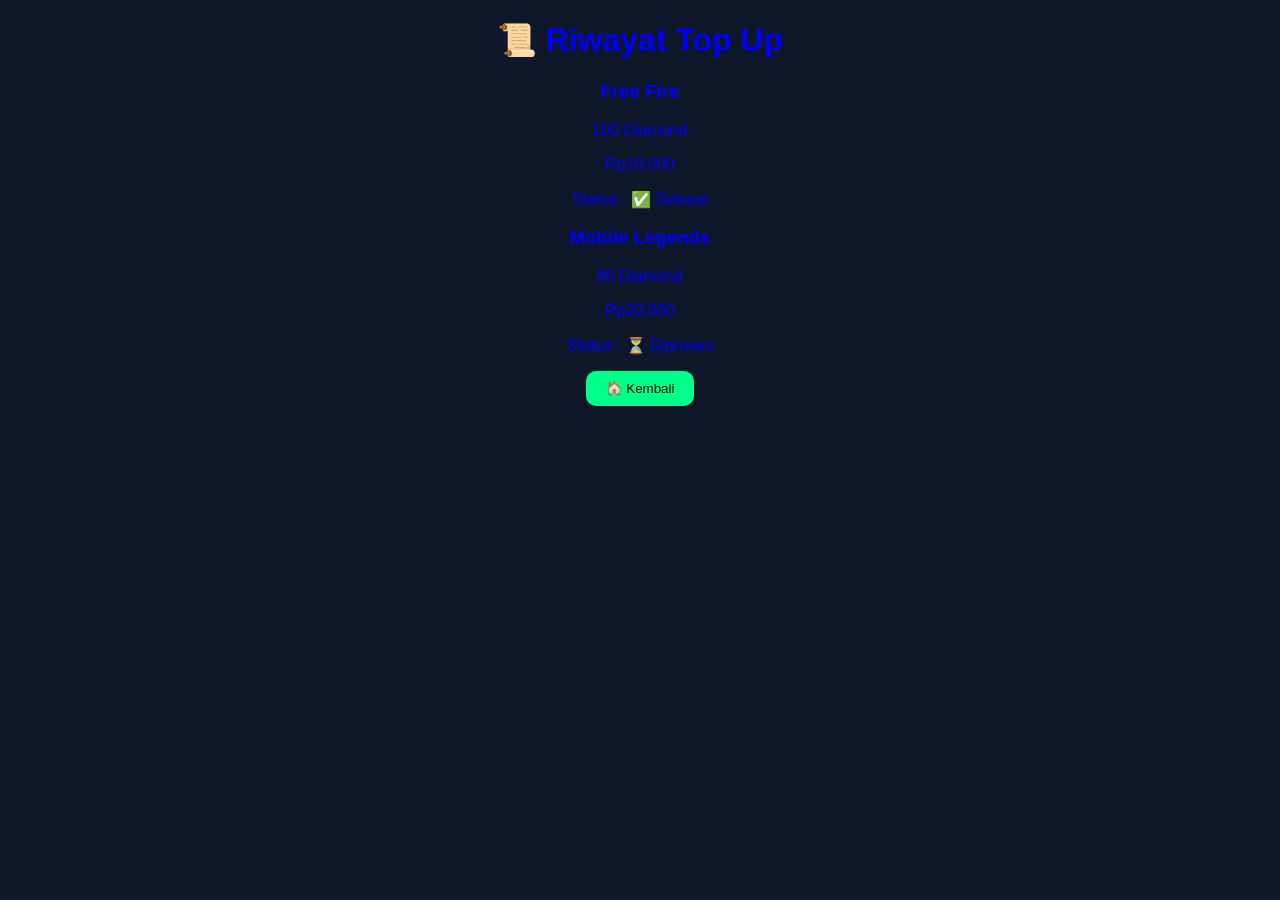
<file: riwayat.html>
<!DOCTYPE html>
<html lang="id">
<head>
<meta charset="UTF-8">
<meta name="viewport" content="width=device-width, initial-scale=1.0">
<title>Riwayat Top Up</title>
<link rel="stylesheet" href="style.css">
</head>
<body>

<div class="container">

<h1>📜 Riwayat Top Up</h1>

<div class="card">
<h3>Free Fire</h3>
<p>100 Diamond</p>
<p>Rp10.000</p>
<p>Status : ✅ Selesai</p>
</div>

<div class="card">
<h3>Mobile Legends</h3>
<p>86 Diamond</p>
<p>Rp20.000</p>
<p>Status : ⏳ Diproses</p>
</div>

<button onclick="location.href='index.html'">
🏠 Kembali
</button>

</div>

</body>
</html>
</file>
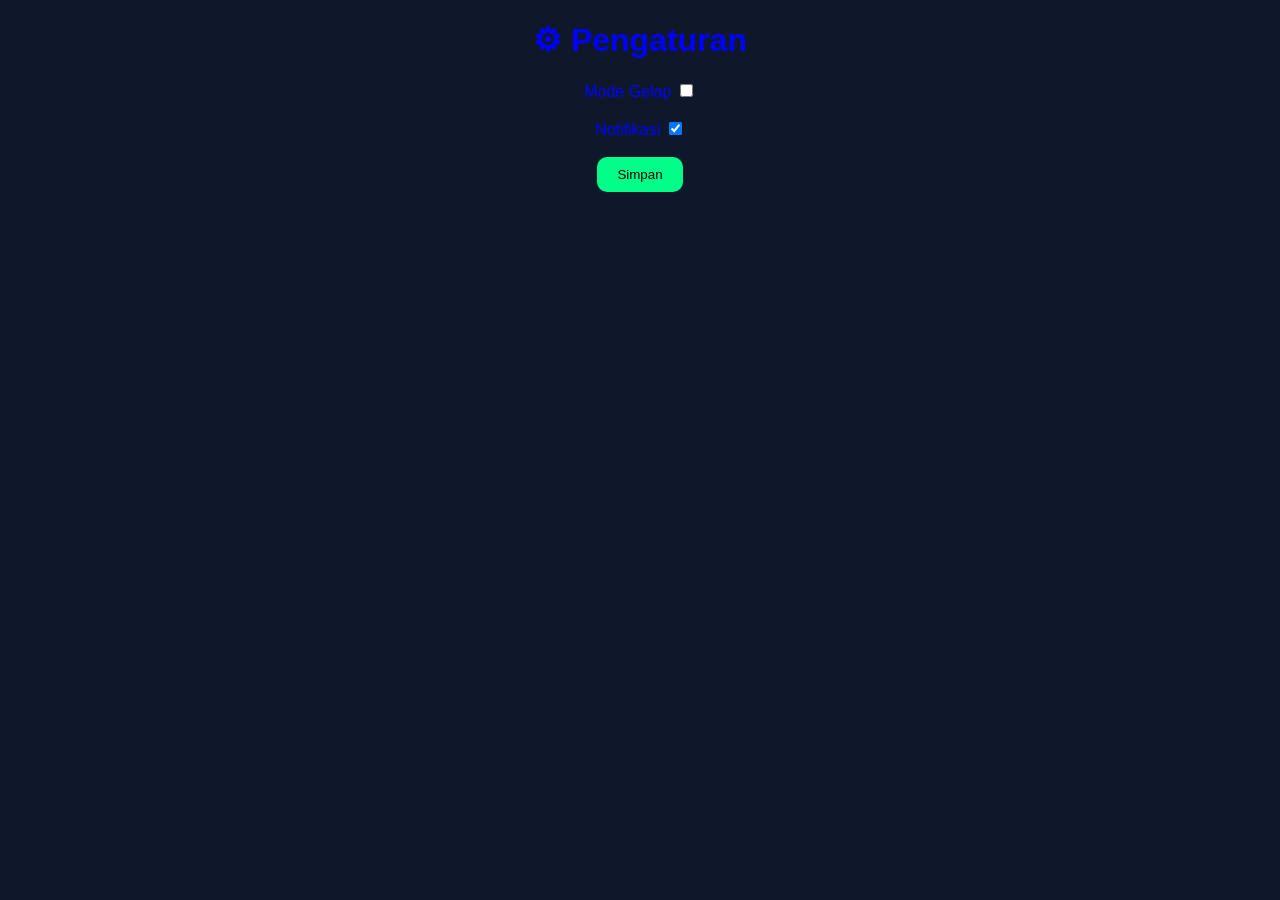
<file: setting.html>
<!DOCTYPE html>
<html lang="id">
<head>
<meta charset="UTF-8">
<meta name="viewport" content="width=device-width, initial-scale=1.0">
<title>Pengaturan</title>
<link rel="stylesheet" href="style.css">
</head>
<body>

<div class="container">

<h1>⚙ Pengaturan</h1>

<label>Mode Gelap</label>
<input type="checkbox">

<br><br>

<label>Notifikasi</label>
<input type="checkbox" checked>

<br><br>

<button onclick="location.href='index.html'">
Simpan
</button>

</div>

</body>
</html>
</file>
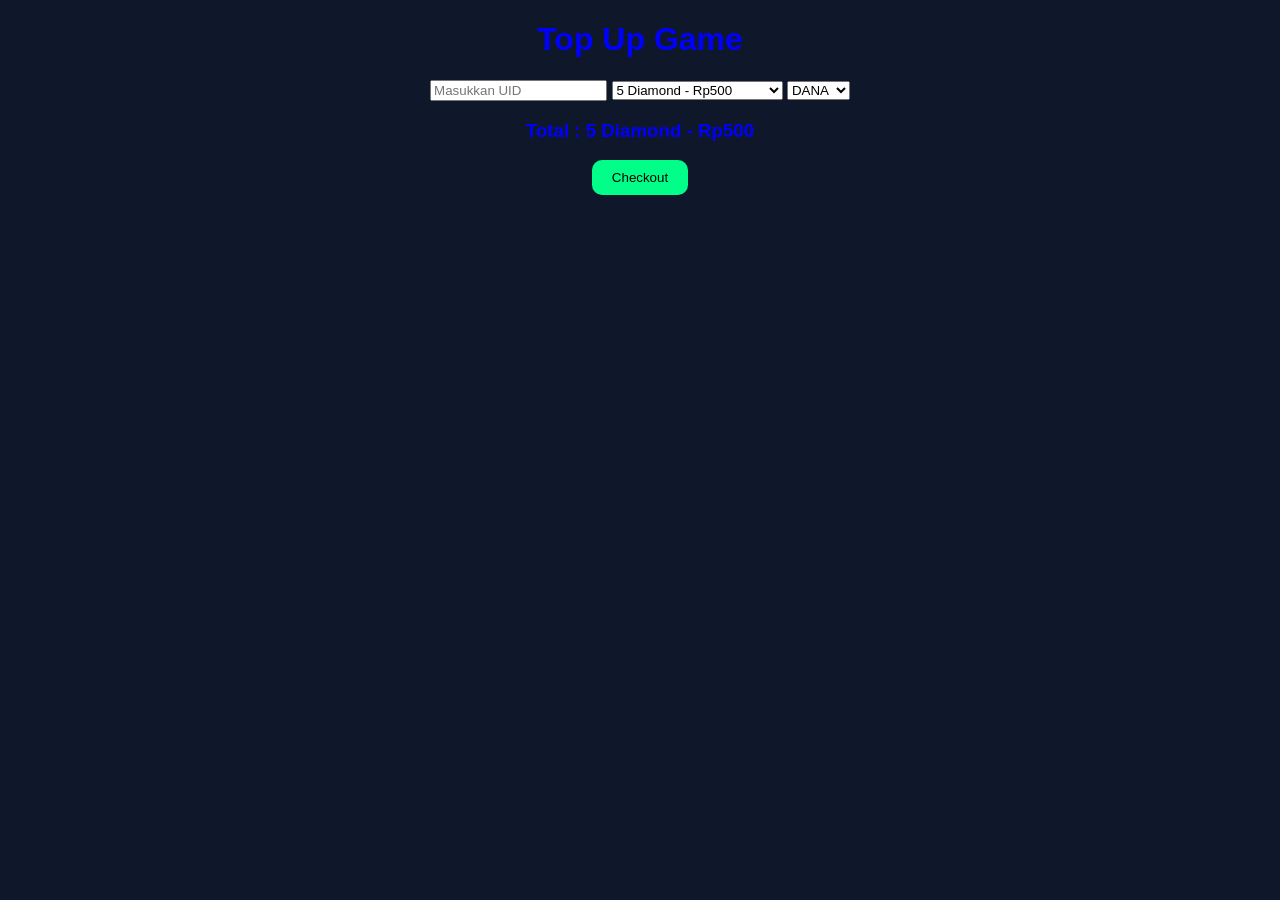
<file: topup.html>
<!DOCTYPE html>
<html lang="id">
<head>
<meta charset="UTF-8">
<meta name="viewport" content="width=device-width, initial-scale=1.0">
<title>Top Up - Kii Store</title>

<link rel="stylesheet" href="style.css">
</head>

<body>

<div class="container">

<h1 id="gameName">Top Up Game</h1>

<input type="text" id="uid" placeholder="Masukkan UID">

<select id="diamond">
    <option value="5 Diamond - Rp500">5 Diamond - Rp500</option>
    <option value="12 Diamond - Rp1.000">12 Diamond - Rp1.000</option>
    <option value="50 Diamond - Rp5.000">50 Diamond - Rp5.000</option>
    <option value="100 Diamond - Rp10.000">100 Diamond - Rp10.000</option>
</select>

<select id="payment">
    <option>DANA</option>
    <option>QRIS</option>
    <option>OVO</option>
    <option>GoPay</option>
</select>

<h3>Total : <span id="total">5 Diamond - Rp500</span></h3>

<button onclick="checkout()">Checkout</button>

</div>

<script>
const game = new URLSearchParams(window.location.search).get("game");

if(game){
    document.getElementById("gameName").innerHTML = "Top Up " + game;
}

const diamond = document.getElementById("diamond");
const total = document.getElementById("total");

diamond.onchange = function(){
    total.innerHTML = diamond.value;
}

function checkout(){

    let uid = document.getElementById("uid").value;

    if(uid==""){
        alert("Masukkan UID!");
        return;
    }

    let pesan =
`Halo Admin Kii Store

Game : ${game}
UID : ${uid}
Nominal : ${diamond.value}
Pembayaran : ${document.getElementById("payment").value}`;

    window.open(
        "https://wa.me/6283199273252?text="+encodeURIComponent(pesan),
        "_blank"
    );

}
</script>

</body>
</html>
</file>
<file: style.css>
body{
    background:#0f172a;
    color:blue;
    text-align:center;
    font-family:Arial;
}

button{
    background:#00ff88;
    color:black;
    padding:10px 20px;
    border:none;
    border-radius:10px;
}<!DOCTYPE html>
<html lang="id">
<head>
<meta charset="UTF-8">
<meta name="viewport" content="width=device-width, initial-scale=1.0">
<title>Kii Store</title>
<link rel="stylesheet" href="style.css">
</head>

<body>

<header>

<div class="logo">
<h1>Kii Store</h1>
<p>Aman • Murah • Terpercaya</p>
</div>

</header>

<section class="banner">

<h2>TOP UP GAME TERMURAH</h2>

<p>Proses Cepat • Aman • 24 Jam</p>

<a href="#game">
<button>Top Up Sekarang</button>
</a>

</section>

<section id="game">

<h2>🎮 Pilih Game</h2>

<div class="card">

<h3>🔥 Free Fire</h3>

<p>Diamond Murah</p>

<button>Beli</button>

</div>

<div class="card">

<h3>⚔️ Mobile Legends</h3>

<p>Diamond & Weekly Pass</p>

<button>Beli</button>

</div>

<div class="card">

<h3>🏆 PUBG Mobile</h3>

<p>UC Murah</p>

<button>Beli</button>

</div>

<div class="card">

<h3>🎯 Honor of Kings</h3>

<p>Token Murah</p>

<button>Beli</button>

</div>

<div class="card">

<h3>💥 Valorant</h3>

<p>VP Murah</p>

<button>Beli</button>

</div>

</section>

<footer>

<p>©2026 Kii Store</p>

</footer>

<script src="script.js"></script>

</body>
</html>
</file>
